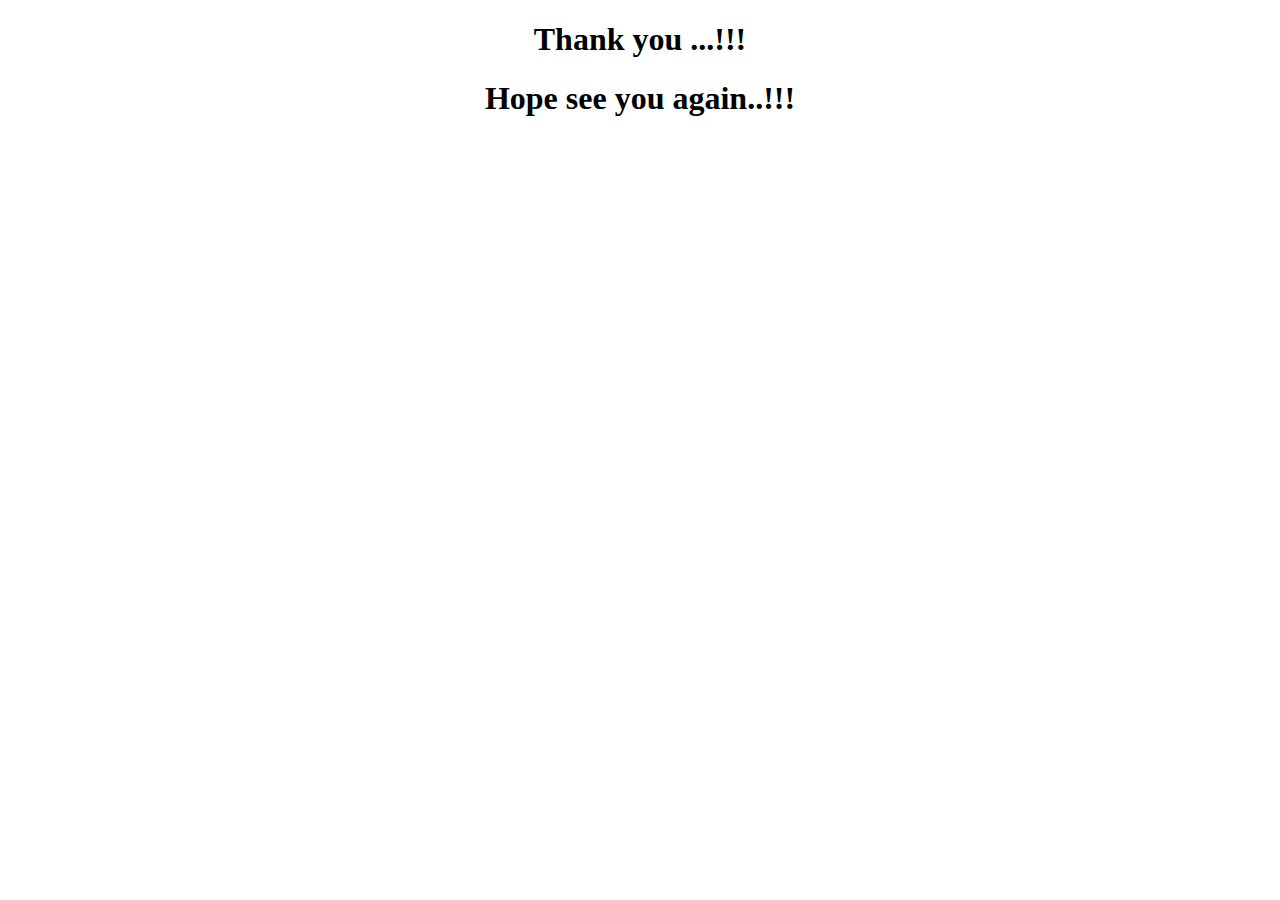
<file: thankYou.html>
<!DOCTYPE html>
<html lang="en">

<head>
    <meta charset="UTF-8">
    <meta name="viewport" content="width=device-width, initial-scale=1.0">
    <title>Confirm your ticket</title>
    <style>
        body {
            text-align: center;
        }
    </style>
</head>

<body>
    <h1>Thank you ...!!!</h1>
    <h1>Hope see you again..!!!</h1>
</body>

</html>
</file>
